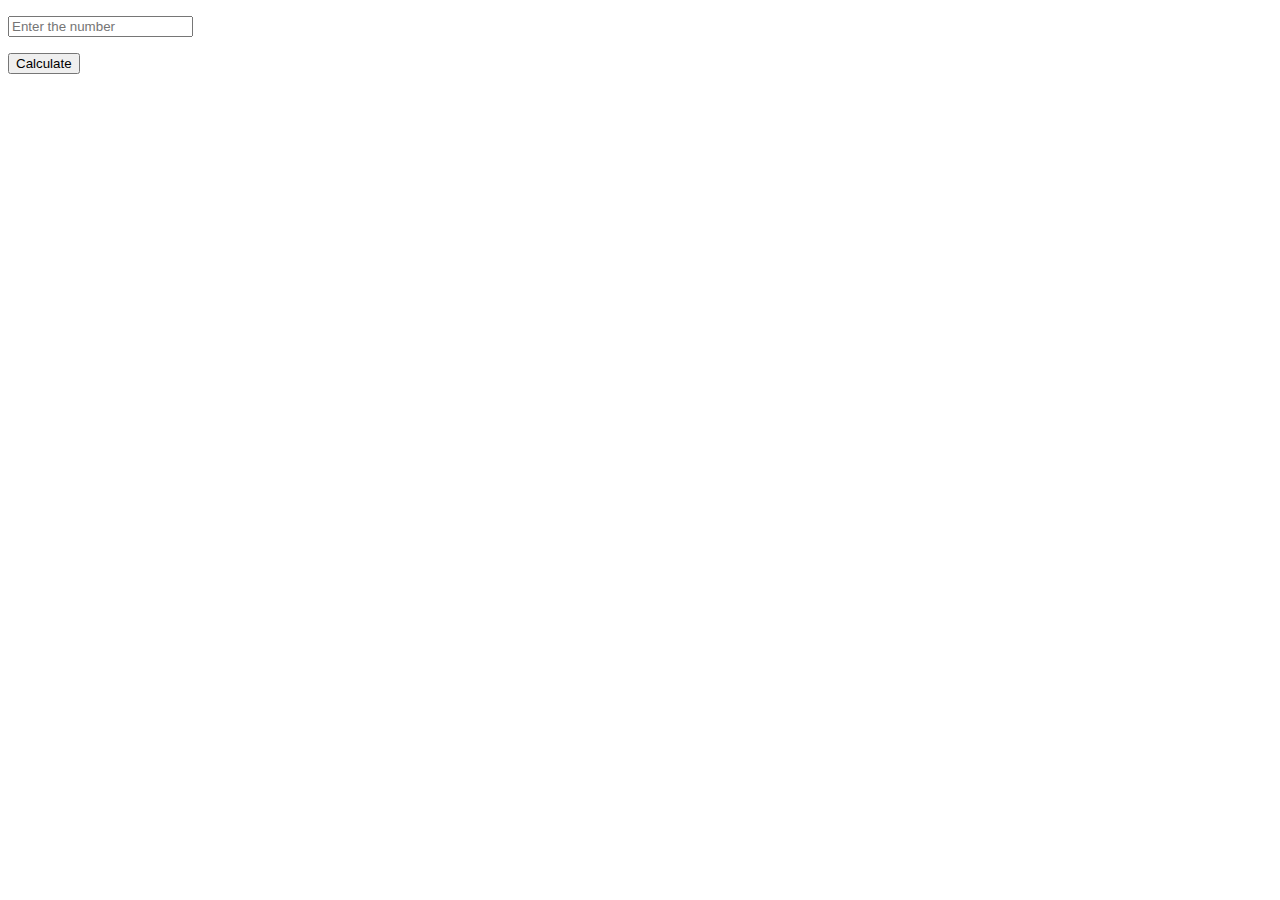
<file: Lab2/Lab2.html>
<!DOCTYPE html>
<html lang="en">
  <head>
    <meta charset="UTF-8" />
    <meta name="viewport" content="width=device-width, initial-scale=1.0" />
    <title>Lab2</title>
  </head>
  <body>
    <p><input type="text" placeholder="Enter the number" /></p>

    <p>
      <button type="button" onclick="multiplicationTable()">Calculate</button>
    </p>

    <div id="result"></div>
    <script>
      function multiplicationTable() {
        let number = document.querySelector("input").value;
        if (isNaN(number)) {
          document.querySelector("#result").innerHTML =
            "Enter a valid number. Text not accepted";
          return;
        }
        if (number == "") {
          document.querySelector("#result").innerHTML =
            "Enter a number. Blank not Accepted";
          return;
        }
        if (number < 0) {
          document.querySelector("#result").innerHTML =
            "Negative Number not accepted";
          return;
        }
        if (parseInt(number) != number) {
          document.querySelector("#result").innerHTML =
            "Decimal number not accepted";
          return;
        }
        let multiplicationTableString = "";

        for (i = 1; i <= 10; i++) {
          multiplicationTableString += `${number} * ${i} = ${number * i}<br>`;
        }
        document.querySelector("#result").innerHTML = multiplicationTableString;
      }
    </script>
  </body>
</html>
</file>
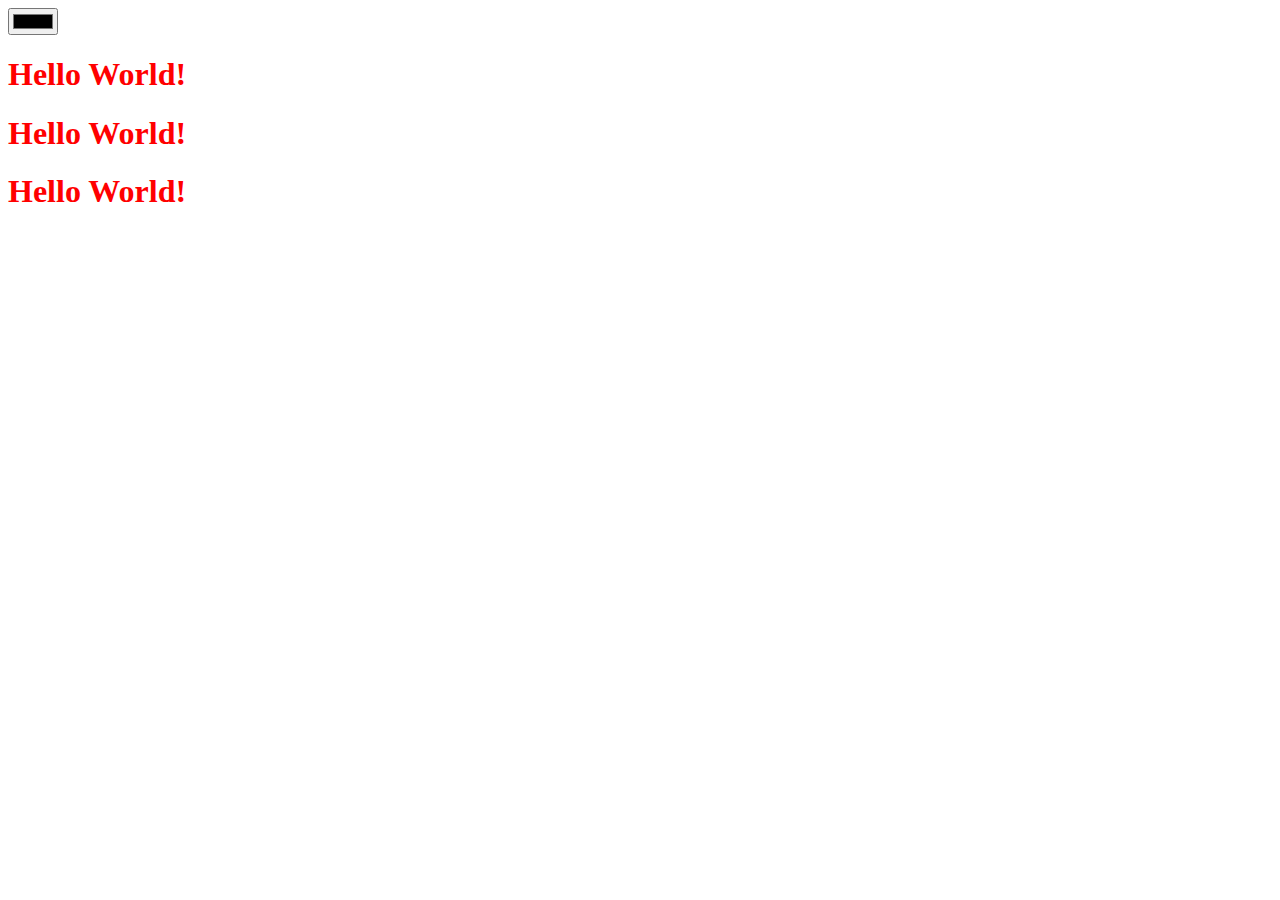
<file: Lab3/inputType.html>
<!DOCTYPE html>
<html lang="en">
  <head>
    <meta charset="UTF-8" />
    <meta name="viewport" content="width=device-width, initial-scale=1.0" />
    <title>Document</title>
    <style>
      h1 {
        color: rgb(255, 0, 0);
      }
    </style>
  </head>
  <body>
    <!--  <input type="color" onchange="changeColor()" /> -->
    <input type="color" />
    <h1>Hello World!</h1>
    <h1>Hello World!</h1>
    <h1>Hello World!</h1>
    <!-- <button type="button" onclick="changeColor()">ClickMe!</button> -->

    <script>
      document.querySelector("input").addEventListener("change", () => {
        let color = document.querySelector("input").value;
        document.querySelector("h1").style.color = color;
      });
    </script>
  </body>
</html>
</file>
